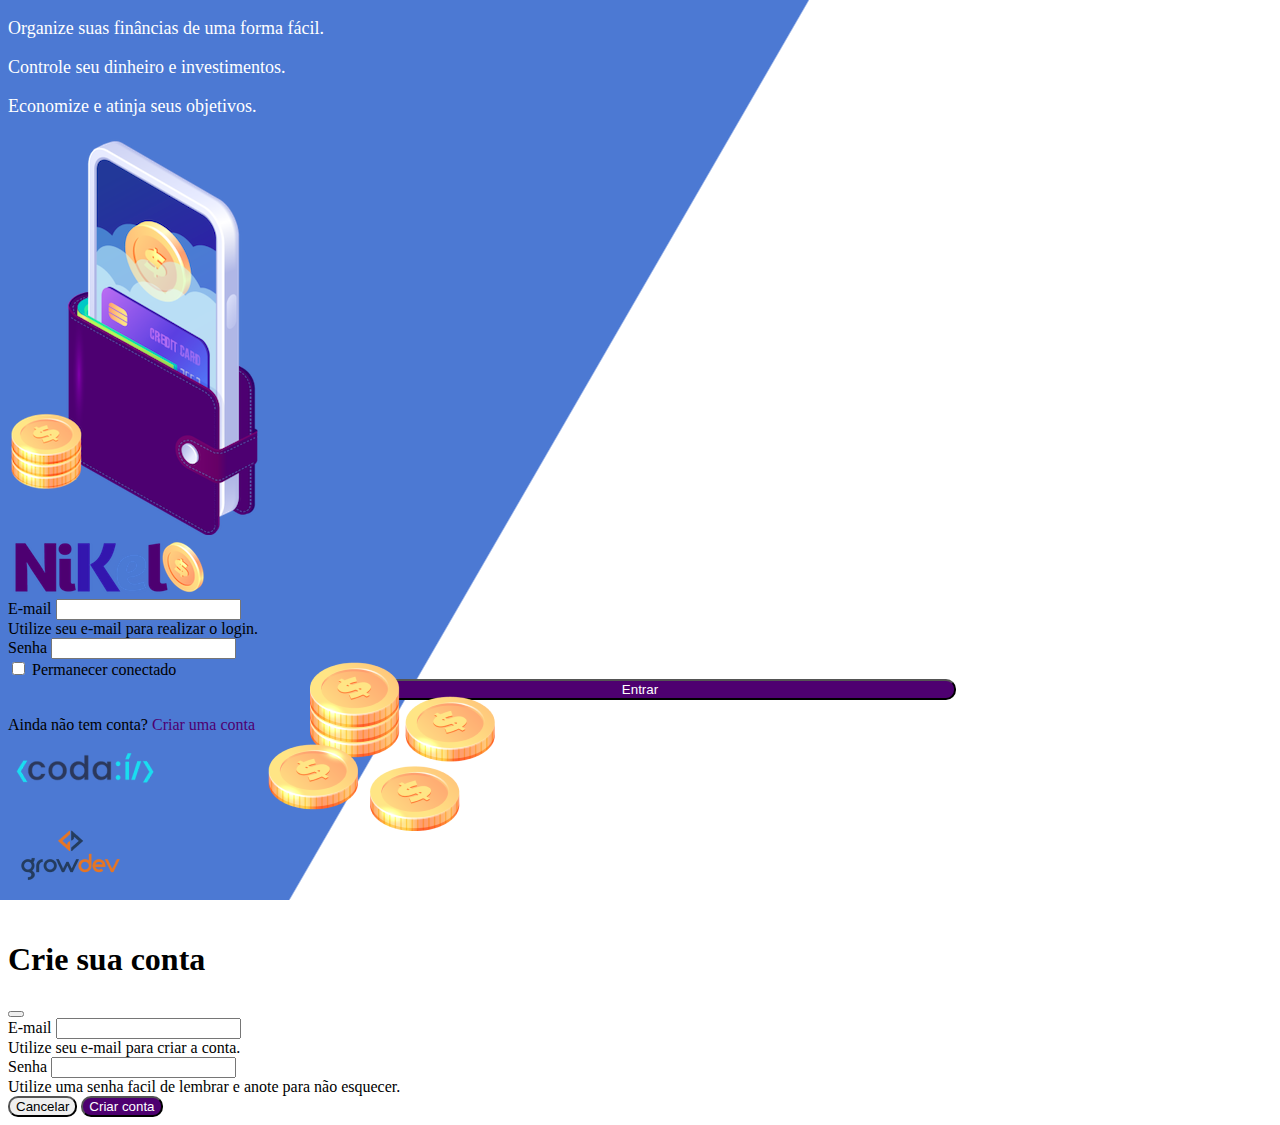
<file: public/index.html>
<!DOCTYPE html>
<html lang="pt-br">
  <head>
    <meta charset="UTF-8" />
    <meta http-equiv="X-UA-Compatible" content="IE=edge" />
    <meta name="viewport" content="width=device-width, initial-scale=1.0" />
    <title>Nikel</title>
    <link rel="stylesheet" href="./css/style.css" />
    <!-- CSS only -->
    <link href="https://cdn.jsdelivr.net/npm/bootstrap@5.2.2/dist/css/bootstrap.min.css" rel="stylesheet" integrity="sha384-Zenh87qX5JnK2Jl0vWa8Ck2rdkQ2Bzep5IDxbcnCeuOxjzrPF/et3URy9Bv1WTRi" crossorigin="anonymous" />
  </head>
  <body id="login">
    <main>
      <div class="container">
        <div class="row vh-100">
          <div class="col d-flex justify-content-center flex-column my-5">
            <div class="text-login">
              <p>Organize suas finâncias de uma forma fácil.</p>
              <p>Controle seu dinheiro e investimentos.</p>
              <p>Economize e atinja seus objetivos.</p>
            </div>
            <div class="text-center">
              <img src="./assets/images/pocket.png" alt="image_pocket" class="img-fluid" />
              <img src="./assets/images/coins.png" alt="image_coins" class="img-fluid d-none d-lg-inline coins" />
            </div>
          </div>
          <div class="col d-flex justify-content-center flex-column my-5">
            <div class="container">
              <div class="row">
                <div class="col">
                  <div class="text-center mt-5 mb-3">
                    <img src="assets/images/nikel-logo.png" alt="logo_nikel" class="img-fluid" />
                  </div>
                </div>
              </div>
              <div class="row">
                <div class="col">
                  <form id="login-form">
                    <div class="mb-3">
                      <label for="email-input" class="form-label">E-mail</label>
                      <input type="email" class="form-control" id="email-input" aria-describedby="emailHelp" />
                      <div id="emailHelp" class="form-text">Utilize seu e-mail para realizar o login.</div>
                    </div>
                    <div class="mb-3">
                      <label for="password-input" class="form-label">Senha</label>
                      <input type="password" class="form-control" id="password-input" />
                    </div>
                    <div class="mb-3 form-check">
                      <input type="checkbox" class="form-check-input" id="session-check" />
                      <label class="form-check-label" for="session-check">Permanecer conectado</label>
                    </div>
                    <button type="submit" class="btn" id="button-login">Entrar</button>
                  </form>
                </div>
              </div>
              <div class="row">
                <div class="col">
                  <p id="link-conta" class="text-center mt-2 form-text" data-bs-toggle="modal" data-bs-target="#register-modal">
                    Ainda não tem conta?
                    <span class="link-default">Criar uma conta</span>
                  </p>
                </div>
              </div>
              <div class="row">
                <div class="col">
                  <div class="text-center mt-3">
                    <img src="./assets/images/codai-logo.png" alt="" />
                  </div>
                </div>
              </div>
              <div class="row">
                <div class="col">
                  <div class="text-center">
                    <img src="./assets/images/growdev-logo.png" alt="" />
                  </div>
                </div>
              </div>
            </div>
          </div>
        </div>
      </div>

      <!-- Modal -->
      <div class="modal fade" id="register-modal" tabindex="-1" aria-labelledby="exampleModalLabel" aria-hidden="true">
        <div class="modal-dialog">
          <div class="modal-content">
            <div class="modal-header">
              <h1 class="modal-title fs-5" id="exampleModalLabel">Crie sua conta</h1>
              <button type="button" class="btn-close" data-bs-dismiss="modal" aria-label="Close"></button>
            </div>
            <form id="create-form">
              <div class="modal-body">
                <div class="mb-3">
                  <label for="email-create-input" class="form-label">E-mail</label>
                  <input type="email" class="form-control" id="e-mail-create-input" aria-describedby="emailHelp" required />
                  <div id="emailHelp" class="form-text">Utilize seu e-mail para criar a conta.</div>
                </div>
                <div class="mb-3">
                  <label for="password-create-input" class="form-label">Senha</label>
                  <input type="password" class="form-control" id="password-create-input" required />
                  <div id="emailHelp" class="form-text">Utilize uma senha facil de lembrar e anote para não esquecer.</div>
                </div>
              </div>

              <div class="modal-footer">
                <button type="button" class="btn btn-secondary button-cancel" data-bs-dismiss="modal">Cancelar</button>
                <button type="submit" class="btn" id="button-create">Criar conta</button>
              </div>
            </form>
          </div>
        </div>
      </div>
    </main>
    <script src="https://cdn.jsdelivr.net/npm/bootstrap@5.2.2/dist/js/bootstrap.bundle.min.js" integrity="sha384-OERcA2EqjJCMA+/3y+gxIOqMEjwtxJY7qPCqsdltbNJuaOe923+mo//f6V8Qbsw3" crossorigin="anonymous"></script>
    <script src="./js/index.js"></script>
  </body>
</html>
</file>
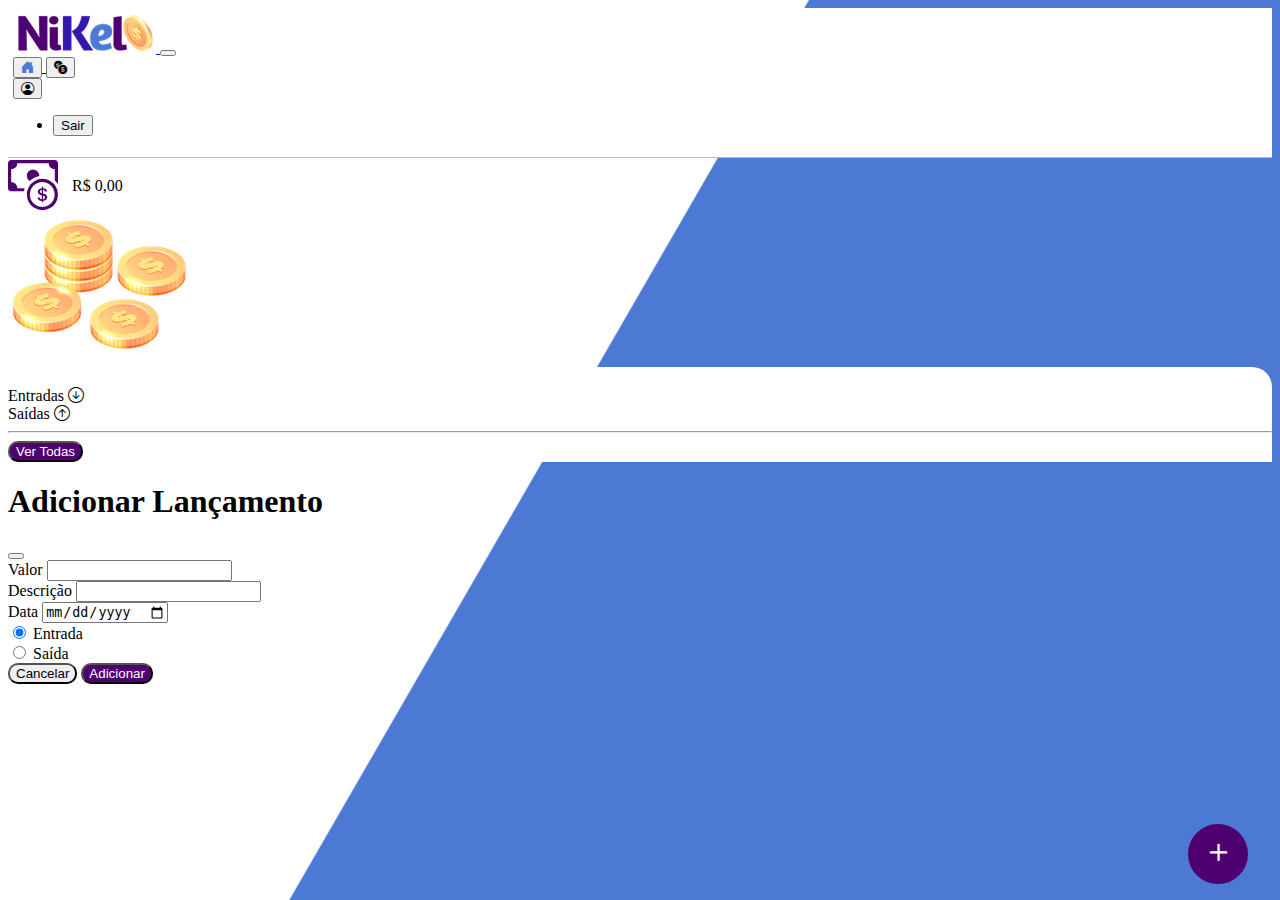
<file: public/home.html>
<!DOCTYPE html>
<html lang="pt-br">
  <head>
    <meta charset="UTF-8" />
    <meta http-equiv="X-UA-Compatible" content="IE=edge" />
    <meta name="viewport" content="width=device-width, initial-scale=1.0" />
    <title>Nikel - HOME</title>

    <!-- CSS only -->
    <link href="https://cdn.jsdelivr.net/npm/bootstrap@5.2.2/dist/css/bootstrap.min.css" rel="stylesheet" integrity="sha384-Zenh87qX5JnK2Jl0vWa8Ck2rdkQ2Bzep5IDxbcnCeuOxjzrPF/et3URy9Bv1WTRi" crossorigin="anonymous" />
    <link rel="stylesheet" href="https://cdn.jsdelivr.net/npm/bootstrap-icons@1.10.2/font/bootstrap-icons.css" />
    <link rel="stylesheet" href="./css/style.css" />
  </head>
  <body id="app">
    <header>
      <nav class="navbar navbar-expand bg-white">
        <div class="container-fluid">
          <a class="navbar-brand" href="#">
            <img src="./assets/images/nikel-small-logo.png" alt="logonikel" class="img-fluid" />
          </a>
          <button class="navbar-toggler" type="button" data-bs-toggle="collapse" data-bs-target="#navbarSupportedContent" aria-controls="navbarSupportedContent" aria-expanded="false" aria-label="Toggle navigation">
            <span class="navbar-toggler-icon"></span>
          </button>
          <div class="collapse navbar-collapse justify-content-end" id="navbarSupportedContent">
            <div class="d-flex menu">
              <a href="home.html">
                <button class="btn" type="button">
                  <i class="bi bi-house-door-fill color-secondary fs-4"></i>
                </button>
              </a>
              <a href="transactions.html">
                <button class="btn" type="button">
                  <i class="bi bi-currency-exchange fs-4"></i>
                </button>
              </a>

              <div class="dropdown">
                <button class="btn" type="button" data-bs-toggle="dropdown" aria-expanded="false">
                  <i class="bi bi-person-circle fs-4"></i>
                </button>
                <ul class="dropdown-menu logout">
                  <li><button class="dropdown-item" id="button-logout" href="#">Sair</button></li>
                </ul>
              </div>
            </div>
          </div>
        </div>
      </nav>
    </header>
    <main>
      <div class="container-lg">
        <div class="row">
          <div class="col d-flex mt-4 justify-content-start align-items-center">
            <i class="bi bi-cash-coin color-primary icon-detail"></i>
            <span class="fs-2" id="total">R$ 0,00</span>
          </div>
          <div class="col d-flex mt-4 justify-content-end">
            <div class="text-center">
              <img src="./assets/images/coins-small.png" alt="image-coins" />
            </div>
          </div>
        </div>
        <div class="row">
          <div class="col-12 info shadow-lg">
            <div class="container">
              <div class="row">
                <div class="col-6">
                  <span class="fs-4">Entradas <i class="bi bi-arrow-down-circle fs-2 align-middle"></i></span>
                </div>
                <div class="col-6">
                  <span class="fs-4">Saídas <i class="bi bi-arrow-up-circle fs-2 align-middle"></i></span>
                </div>
                <div class="col-12 my-2">
                  <hr />
                </div>
                <div class="row">
                  <div class="col-6">
                    <div class="container p-0" id="cash-in-list"></div>
                  </div>
                  <div class="col-6">
                    <div class="container p-0" id="cash-out-list"></div>
                  </div>
                  <div class="col-12 mb-4">
                    <button type="button" class="btn button-default" id="transactions-button">Ver Todas</button>
                  </div>
                </div>
              </div>
            </div>
          </div>
        </div>
        <button class="btn button-float" data-bs-toggle="modal" data-bs-target="#transaction-modal">
          <i class="bi bi-plus"></i>
        </button>
      </div>

      <!-- Modal -->
      <div class="modal fade" id="transaction-modal" tabindex="-1" aria-labelledby="exampleModalLabel" aria-hidden="true">
        <div class="modal-dialog">
          <div class="modal-content">
            <div class="modal-header">
              <h1 class="modal-title fs-5" id="exampleModalLabel">Adicionar Lançamento</h1>
              <button type="button" class="btn-close" data-bs-dismiss="modal" aria-label="Close"></button>
            </div>
            <form id="transaction-form">
              <div class="modal-body">
                <div class="mb-3">
                  <label for="value-input" class="form-label">Valor</label>
                  <input type="number" step="any" class="form-control" id="value-input" aria-describedby="emailHelp" required />
                </div>
                <div class="mb-3">
                  <label for="description-input" class="form-label">Descrição</label>
                  <input type="text" class="form-control" id="description-input" required />
                </div>
                <div class="mb-3">
                  <label for="date-input" class="form-label">Data</label>
                  <input type="date" class="form-control" id="date-input" required />
                </div>
                <div class="mb-3">
                  <div class="form-check form-check-inline">
                    <input class="form-check-input" type="radio" name="type-input" id="inlineRadio1" value="1" checked />
                    <label class="form-check-label" for="inlineRadio1">Entrada</label>
                  </div>
                  <div class="form-check form-check-inline">
                    <input class="form-check-input" type="radio" name="type-input" id="inlineRadio2" value="2" />
                    <label class="form-check-label" for="inlineRadio2">Saída</label>
                  </div>
                </div>
              </div>

              <div class="modal-footer">
                <button type="button" class="btn btn-secondary button-cancel" data-bs-dismiss="modal">Cancelar</button>
                <button type="submit" class="btn" id="button-create">Adicionar</button>
              </div>
            </form>
          </div>
        </div>
      </div>
    </main>
    <script src="https://cdn.jsdelivr.net/npm/bootstrap@5.2.2/dist/js/bootstrap.bundle.min.js" integrity="sha384-OERcA2EqjJCMA+/3y+gxIOqMEjwtxJY7qPCqsdltbNJuaOe923+mo//f6V8Qbsw3" crossorigin="anonymous"></script>
    <script src="./js/home.js"></script>
  </body>
</html>
</file>
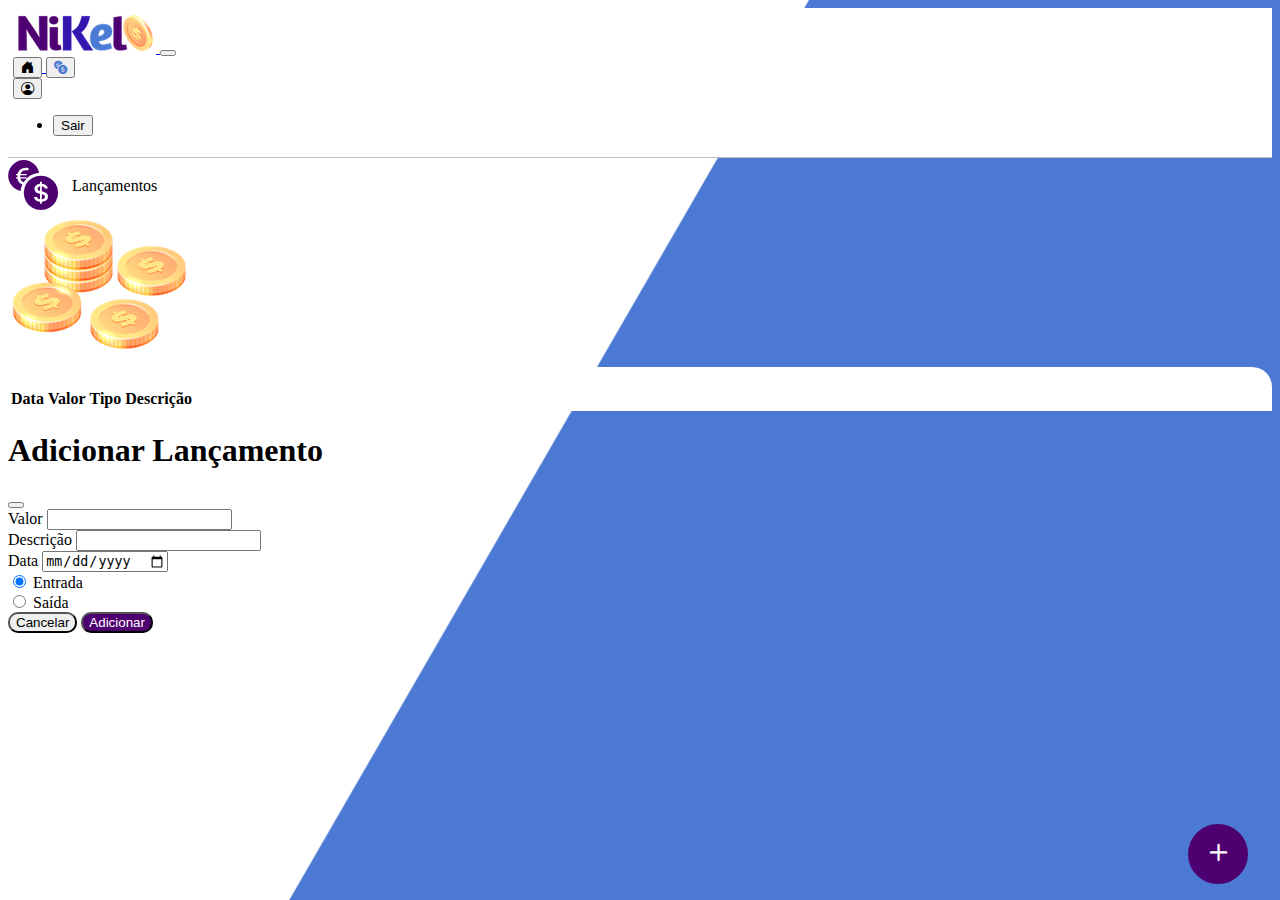
<file: public/transactions.html>
<!DOCTYPE html>
<html lang="pt-br">
  <head>
    <meta charset="UTF-8" />
    <meta http-equiv="X-UA-Compatible" content="IE=edge" />
    <meta name="viewport" content="width=device-width, initial-scale=1.0" />
    <title>Nikel - Lançamentos</title>

    <!-- CSS only -->
    <link href="https://cdn.jsdelivr.net/npm/bootstrap@5.2.2/dist/css/bootstrap.min.css" rel="stylesheet" integrity="sha384-Zenh87qX5JnK2Jl0vWa8Ck2rdkQ2Bzep5IDxbcnCeuOxjzrPF/et3URy9Bv1WTRi" crossorigin="anonymous" />
    <link rel="stylesheet" href="https://cdn.jsdelivr.net/npm/bootstrap-icons@1.10.2/font/bootstrap-icons.css" />
    <link rel="stylesheet" href="./css/style.css" />
  </head>
  <body id="app">
    <header>
      <nav class="navbar navbar-expand bg-white">
        <div class="container-fluid">
          <a class="navbar-brand" href="#">
            <img src="./assets/images/nikel-small-logo.png" alt="logonikel" class="img-fluid" />
          </a>
          <button class="navbar-toggler" type="button" data-bs-toggle="collapse" data-bs-target="#navbarSupportedContent" aria-controls="navbarSupportedContent" aria-expanded="false" aria-label="Toggle navigation">
            <span class="navbar-toggler-icon"></span>
          </button>
          <div class="collapse navbar-collapse justify-content-end" id="navbarSupportedContent">
            <div class="d-flex menu">
              <a href="home.html">
                <button class="btn" type="button">
                  <i class="bi bi-house-door-fill fs-4"></i>
                </button>
              </a>
              <a href="transactions.html">
                <button class="btn" type="button">
                  <i class="bi bi-currency-exchange color-secondary fs-4"></i>
                </button>
              </a>

              <div class="dropdown">
                <button class="btn" type="button" data-bs-toggle="dropdown" aria-expanded="false">
                  <i class="bi bi-person-circle fs-4"></i>
                </button>
                <ul class="dropdown-menu logout">
                  <li><button class="dropdown-item" id="button-logout" href="#">Sair</button></li>
                </ul>
              </div>
            </div>
          </div>
        </div>
      </nav>
    </header>
    <main>
      <div class="container-lg">
        <div class="row">
          <div class="col d-flex mt-4 justify-content-start align-items-center">
            <i class="bi bi-currency-exchange color-primary icon-detail"></i>
            <span class="fs-2">Lançamentos</span>
          </div>
          <div class="col d-flex mt-4 justify-content-end">
            <div class="text-center">
              <img src="./assets/images/coins-small.png" alt="image-coins" />
            </div>
          </div>
        </div>
        <div class="row">
          <div class="col-12 info shadow-lg">
            <div class="container">
              <div class="row">
                <div class="col">
                  <table class="table">
                    <thead>
                      <tr>
                        <th scope="col">Data</th>
                        <th scope="col">Valor</th>
                        <th scope="col">Tipo</th>
                        <th scope="col">Descrição</th>
                      </tr>
                    </thead>
                    <tbody id="transactions-list"></tbody>
                  </table>
                </div>
              </div>
            </div>
          </div>
        </div>
        <button class="btn button-float" data-bs-toggle="modal" data-bs-target="#transaction-modal">
          <i class="bi bi-plus"></i>
        </button>
      </div>

      <!-- Modal -->
      <div class="modal fade" id="transaction-modal" tabindex="-1" aria-labelledby="exampleModalLabel" aria-hidden="true">
        <div class="modal-dialog">
          <div class="modal-content">
            <div class="modal-header">
              <h1 class="modal-title fs-5" id="exampleModalLabel">Adicionar Lançamento</h1>
              <button type="button" class="btn-close" data-bs-dismiss="modal" aria-label="Close"></button>
            </div>
            <form id="transaction-form">
              <div class="modal-body">
                <div class="mb-3">
                  <label for="value-input" class="form-label">Valor</label>
                  <input type="number" step="any" class="form-control" id="value-input" aria-describedby="emailHelp" />
                </div>
                <div class="mb-3">
                  <label for="description-input" class="form-label">Descrição</label>
                  <input type="text" class="form-control" id="description-input" />
                </div>
                <div class="mb-3">
                  <label for="date-input" class="form-label">Data</label>
                  <input type="date" class="form-control" id="date-input" />
                </div>
                <div class="mb-3">
                  <div class="form-check form-check-inline">
                    <input class="form-check-input" type="radio" name="type-input" id="inlineRadio1" value="1" checked />
                    <label class="form-check-label" for="inlineRadio1">Entrada</label>
                  </div>
                  <div class="form-check form-check-inline">
                    <input class="form-check-input" type="radio" name="type-input" id="inlineRadio2" value="2" />
                    <label class="form-check-label" for="inlineRadio2">Saída</label>
                  </div>
                </div>
              </div>

              <div class="modal-footer">
                <button type="button" class="btn btn-secondary button-cancel" data-bs-dismiss="modal">Cancelar</button>
                <button type="submit" class="btn" id="button-create">Adicionar</button>
              </div>
            </form>
          </div>
        </div>
      </div>
    </main>
    <script src="https://cdn.jsdelivr.net/npm/bootstrap@5.2.2/dist/js/bootstrap.bundle.min.js" integrity="sha384-OERcA2EqjJCMA+/3y+gxIOqMEjwtxJY7qPCqsdltbNJuaOe923+mo//f6V8Qbsw3" crossorigin="anonymous"></script>
    <script src="./js/transactions.js"></script>
  </body>
</html>
</file>
<file: public/css/style.css>
#login {
  background: linear-gradient(120deg, #4c79d3 44.9%, #ffffff 45%) no-repeat fixed;
}

#app {
  background: linear-gradient(120deg, #ffffff 44.9%, #4c79d3 45%) no-repeat fixed;
}

header {
  border-bottom: 1px solid #bebcbc;
  padding: 5px;
  background-color: #ffffff;
}

.color-primary {
  color: #4e0070;
}

.color-secondary {
  color: #4c79d3;
}

.icon-detail {
  font-size: 50px;
  margin-right: 10px;
  vertical-align: middle;
}

.text-login {
  color: #ffffff;
  font-size: 18px;
  font-weight: 500;
}

.coins {
  position: absolute;
  bottom: 50px;
}

#button-login {
  border-radius: 10px;
  background-color: #4e0070;
  color: #ffffff;
  width: 50%;
  margin: 0 25%;
}

.button-default {
  border-radius: 10px;
  background-color: #4e0070;
  color: #ffffff;
}

.button-cancel {
  border-radius: 10px;
}

#button-create {
  border-radius: 10px;
  background-color: #4e0070;
  color: #ffffff;
}

.button-float {
  border-radius: 100%;
  height: 60px;
  width: 60px;
  position: fixed;
  padding: 0 !important;
  bottom: 1rem;
  right: 2rem;
  font-size: 35px;
  border: 2px solid #4e0070;
  background-color: #4e0070;
  color: #ffffff;
}

#button-login:hover {
  background-color: #4c79d3;
}
#button-create:hover {
  background-color: #4c79d3;
}
.button-default:hover {
  background-color: #4c79d3;
  color: white;
}

.button-float:hover {
  border: 2px solid #4c79d3;
  background-color: #ffffff;
  color: #4c79d3;
}
.link-default {
  color: #4e0070;
  cursor: pointer;
}

.link-default:hover {
  color: #4c79d3;
}

.info {
  background-color: #ffffff;
  border-radius: 20px 20px 0px 0px;
  padding: 20px 0px 0px 0px;
}

.logout {
  min-width: 5rem !important;
}

.menu {
  margin-right: 20px;
}
</file>
